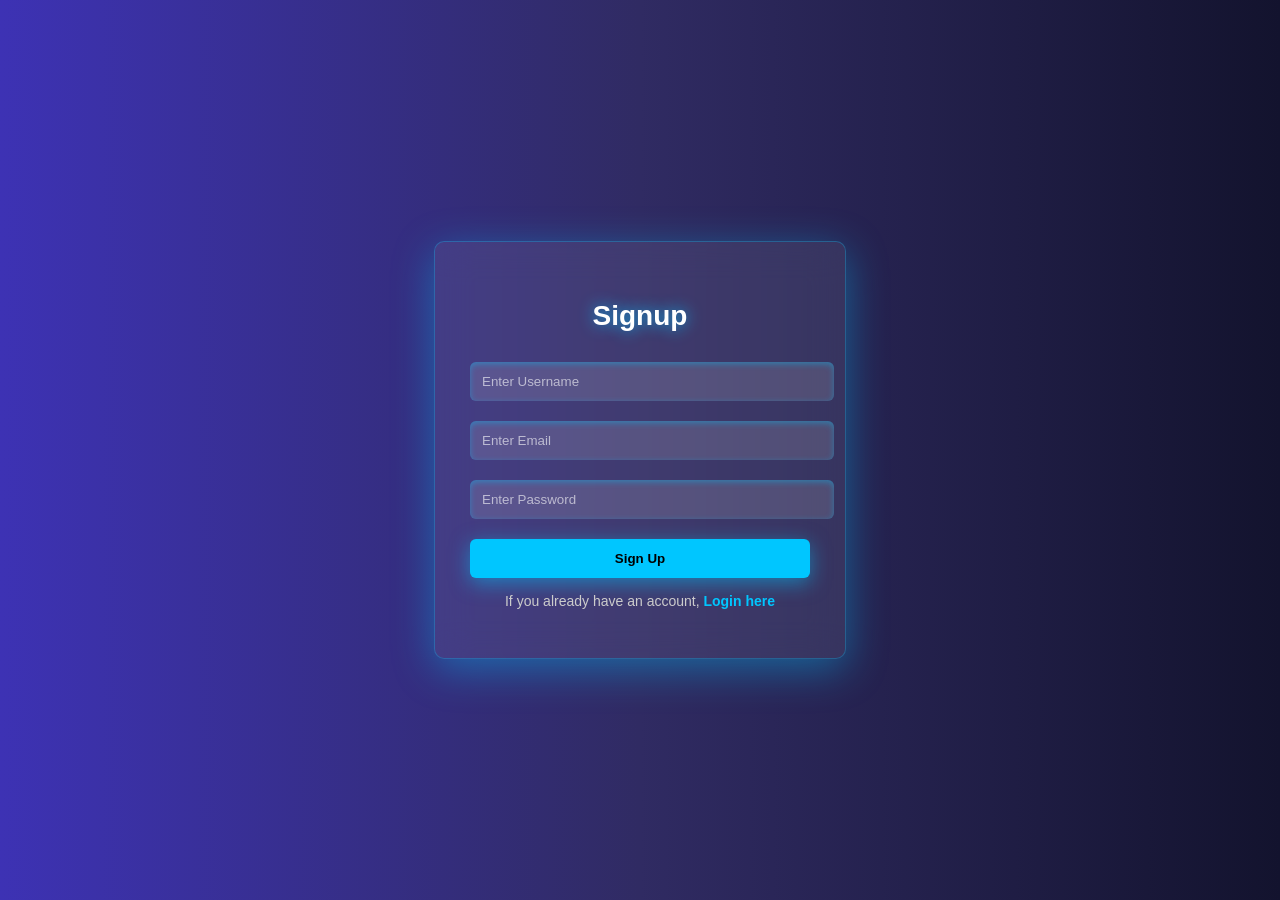
<file: index.html>
<!DOCTYPE html>
<html lang="en">
<head>
    <meta charset="UTF-8">
    <meta name="viewport" content="width=device-width, initial-scale=1.0">
    <title>Signup Page</title>

    <link rel="stylesheet" href="signup.css">
</head>
<body>

    <div class="main">
        <form class="form" onsubmit="return signup()">

            <h2 class="title">Signup</h2>

            <input type="text" id="username" class="input" placeholder="Enter Username">

            <input type="email" id="email" class="input" placeholder="Enter Email">

            <input type="password" id="password" class="input" placeholder="Enter Password">

            <button type="submit" class="btn">Sign Up</button>
            <p class="switch-text">
    If you already have an account, 
    <a href="Login.html">Login here</a>
</p>



        </form>
        
    </div>

    <script src="signup.js"></script>

</body>
</html>
</file>
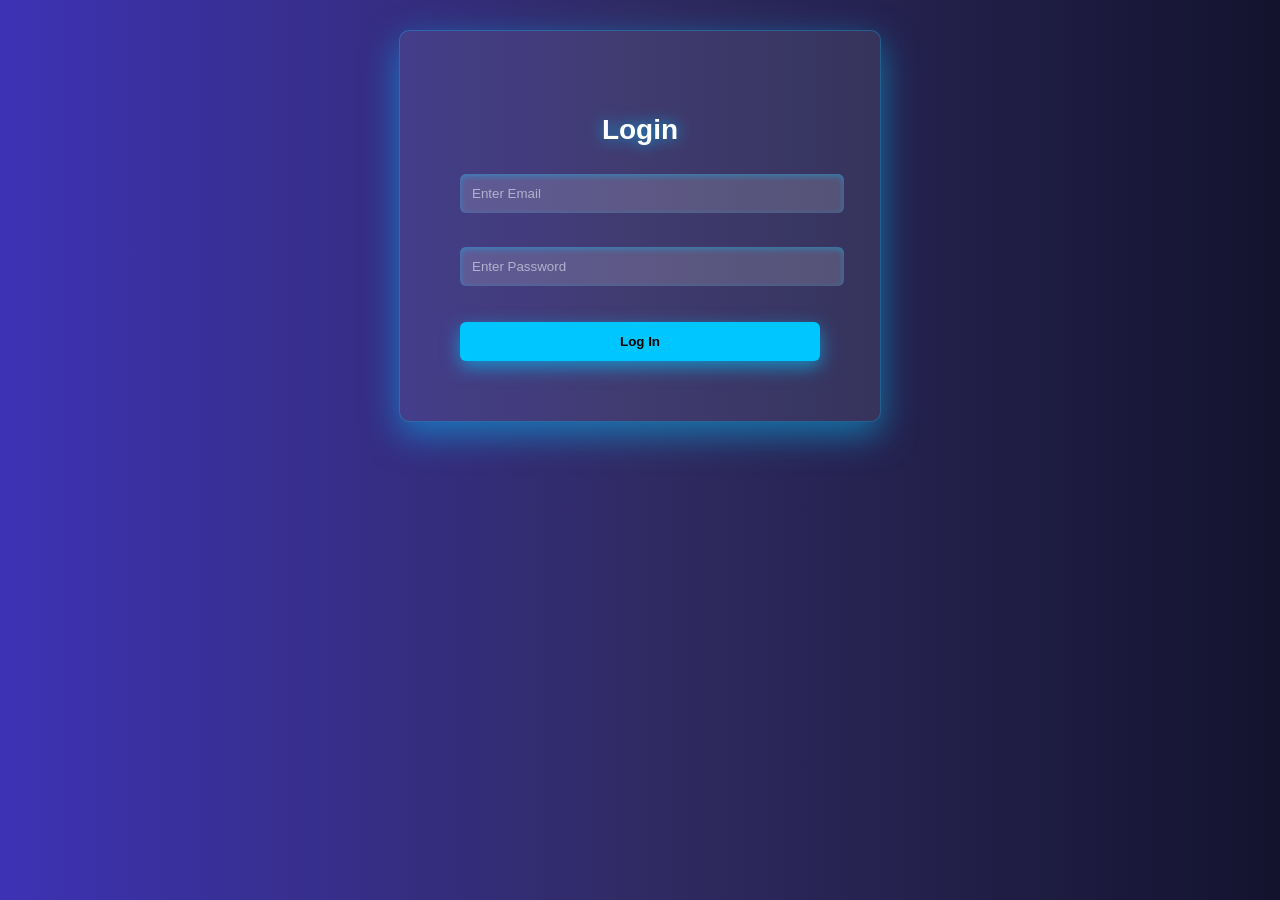
<file: Form.html>
<!DOCTYPE html>
<html lang="en">
<head>
    <meta charset="UTF-8">
    <title>Contact Management </title>
    <link rel="stylesheet" href="Form.css">
</head>
<body>

    <div class="header">
    <h2>Contact Management System</h2>
    <button class="logout-btn" onclick="logout()">Logout</button>
</div>

<form onsubmit="return saveContact()">
    <h2 class="Form-Heading">FORM</h2>
    <input type="text" id="fname" placeholder="First Name" required>
    <input type="text" id="lname" placeholder="Last Name" required>
    <input type="email" id="email" placeholder="Email" required>
    <input type="text" id="bio" placeholder="Biography" required>
    <input type="url" id="image" placeholder="Image URL" required>
    <input type="number" id="age" placeholder="Age" required>
    <input type="text" id="address" placeholder="Address" required>
    <input type="text" id="contact" placeholder="Contact" required>

    <div class="gender-container">
        
        <div class="gender">
            <p>Gender:</p>
            <label><input type="radio" name="gender" value="Male" required> Male</label>
            <label><input type="radio" name="gender" value="Female"> Female</label>
            <label><input type="radio" name="gender" value="Other"> Other</label>
        </div>
    </div>

    <button type="submit">Save Data</button>
</form>

<div id="output"></div>

<script src="Form.js"></script>
</body> 
</html>
</file>
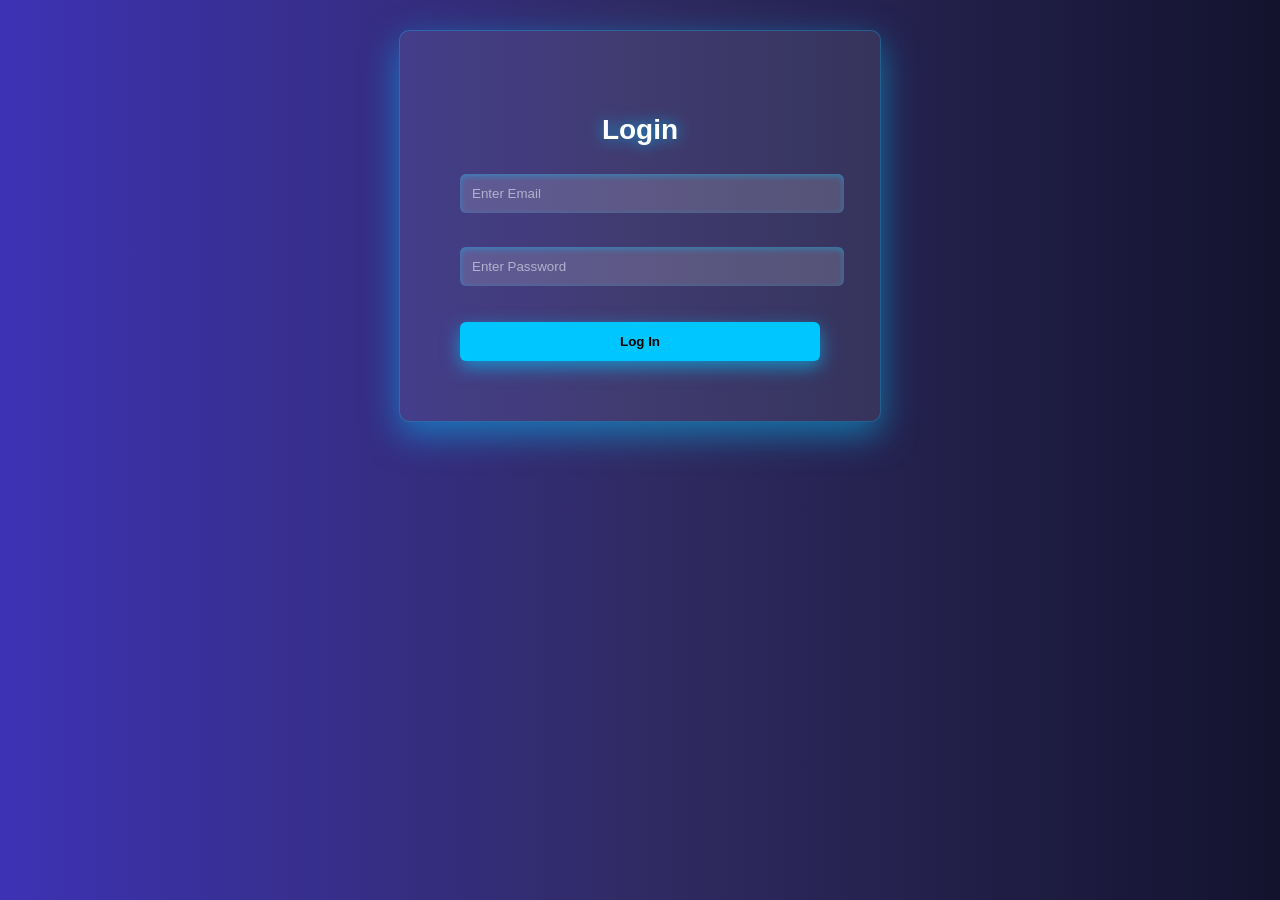
<file: Login.html>
<!DOCTYPE html>
<html lang="en">
<head>
    <meta charset="UTF-8">
    <meta name="viewport" content="width=device-width, initial-scale=1.0">
    <title>Signup Page</title>
    <link rel="stylesheet" href="Login.css">
</head>
<body>

    <div class="main-container">
        <form action="Form.html" onsubmit="return login()">

            <h2>Login</h2>

            <input type="email" id="email" placeholder="Enter Email" >
            <br><br>

            <input type="password" id="password" placeholder="Enter Password" >
            <br><br>

            <button type="submit">Log In</button>

        
        </form>
    </div>

    <script src="Login.js"></script>

</body>
</html>
</file>
<file: signup.css>
body {
    margin: 0;
    padding: 0;
    font-family: "Segoe UI", sans-serif;
    height: 100vh;
    display: flex;
    justify-content: center;
    align-items: center;
    background: linear-gradient(90deg, #3d32b4, #302b63, #13132e);
}

.main {
    width: 100%;
    display: flex;
    justify-content: center;
}

.form {
    width: 340px;
    padding: 35px;
    border-radius: 10px;
    background: rgba(255, 255, 255, 0.08);
    backdrop-filter: blur(18px);
    -webkit-backdrop-filter: blur(18px);
    border: 1px solid rgba(0, 198, 255, 0.3);
    box-shadow: 0 10px 40px rgba(0, 198, 255, 0.4);
    text-align: center;
        transition: 0.3s;
}

.form:hover {
    transform: translateY(-5px);
    box-shadow: 0 15px 50px rgba(0, 198, 255, 0.7);
}

.title {
    font-size: 28px;
    margin-bottom: 20px;
    color: white;
    text-shadow: 0 0 15px rgba(0, 198, 255, 0.8);
}

.input {
    width: 100%;
    padding: 12px;
    margin: 10px 0;
    border: none;
    border-radius: 6px;
    outline: none;
    background: rgba(255, 255, 255, 0.12);
    color: white;
    box-shadow: inset 0 2px 6px rgba(0, 198, 255, 0.4);
    transition: 0.3s;
}

.input::placeholder {
    color: rgba(255, 255, 255, 0.6);
}

.input:focus {
    background: rgba(255, 255, 255, 0.2);
    box-shadow: 0 0 15px rgba(0, 198, 255, 0.8);
    transform: scale(1.03);
}

.btn {
    width: 100%;
    padding: 12px;
    margin-top: 10px;
    border: none;
    border-radius: 6px;
    background: #00c6ff;
    color: black;
    font-weight: bold;
    cursor: pointer;
    box-shadow: 0 5px 20px rgba(0, 198, 255, 0.5);
    transition: 0.3s;
}

.btn:hover {
    background: #00c6ff;
    box-shadow: 0 0 30px rgba(0, 198, 255, 0.9);
}
.switch-text {
    margin-top: 15px;
    font-size: 14px;
    color: #ccc;
    text-align: center;
}

.switch-text a {
    color: #00c6ff;
    text-decoration: none;
    font-weight: 600;
    transition: 0.3s;
}

.switch-text a:hover {
    color: #009ed6;
    text-decoration: underline;
}
</file>
<file: Form.css>
body {
    margin: 0;
    padding: 80px 0 0 0;    
    padding-top: 70px;
    font-family: "Segoe UI", sans-serif;
    min-height: 100vh;
    background: linear-gradient(135deg, #3d32b4, #302b63, #13132e);
}

.header {
    width: 100%;
        height: 60px;              /* FIX: consistent header height */
    padding: 0 20px;    
    background: rgba(255, 255, 255, 0.08);
    backdrop-filter: blur(10px);
    display: flex;
    justify-content: space-between;
    align-items: center;
    color: white;
    position: fixed;
    top: 0;
    left: 0;
    z-index: 1000;
    box-shadow: 0 5px 20px rgba(0, 0, 0, 0.3);
}


.logout-btn {
    padding: 10px;
    margin-right: 50px; 
    width: 80px;
    border: none;
    border-radius: 5px;
    background: #00c6ff;
    cursor: pointer;
    font-weight: bold;
    transition: 0.3s;
}

.logout-btn:hover {
    background: #009ed6;
}

form {
    width: 100%;
    max-width: 400px;
    margin: 40px auto;
    padding: 80px; 
    border-radius: 10px;
    background: rgba(255, 255, 255, 0.08);
    backdrop-filter: blur(18px);
    border: 1px solid rgba(0, 198, 255, 0.3);
    box-shadow: 0 10px 40px rgba(0, 198, 255, 0.4);
    text-align: center;
    color: white;
    transition: 0.3s;
}

.Form-Heading {
    text-align: center;
    color: #00c6ff;
    font-size: 22px;
    font-weight: 600;
    text-shadow: 0 0 8px rgba(0, 198, 255, 0.7);
}

form:hover {
    transform: translateY(-5px);
    box-shadow: 0 15px 50px rgba(0, 198, 255, 0.7);
}

/* INPUTS */
form input {
    width: 100%;
    padding: 12px;
    margin: 10px 0;
    border: none;
    border-radius: 6px;
    outline: none;
    background: rgba(255, 255, 255, 0.12);
    color: white;
    box-shadow: inset 0 2px 6px rgba(0, 198, 255, 0.4);
    transition: 0.3s;
}

form input::placeholder {
    color: rgba(255, 255, 255, 0.6);
}

form input:focus {
    background: rgba(255, 255, 255, 0.2);
    box-shadow: 0 0 15px rgba(0, 198, 255, 0.8);
    transform: scale(1.03);
}

.gender {
    display: flex;
    justify-content: space-around; /* FIX: better spacing */
    align-items: center;
    gap: 20px;
    flex-wrap: wrap;
}

.gender label {
    display: flex;
    align-items: center;
    gap: 6px;
    color: white;
    font-size: 14px;
    cursor: pointer;
}

button {
    width: 100%; 
    margin-top: 10px;
    padding: 10px;
    border: none;
    border-radius: 6px;
    background: #00c6ff;
    color: black;
    font-weight: bold;
    cursor: pointer;
    box-shadow: 0 5px 20px rgba(0, 198, 255, 0.5);
    transition: 0.3s ease;
}

button:hover {
    box-shadow: 0 0 30px rgba(0, 198, 255, 0.9);
}

#output {
    display: flex;
    flex-wrap: wrap;
    gap: 20px;
    justify-content: center;
    padding: 20px;
}


.user-card {
    width: 300px;
    padding: 20px;
    text-align: center;
    border-radius: 10px;
    background: rgba(255, 255, 255, 0.08);
    backdrop-filter: blur(18px);
    border: 1px solid rgba(0, 198, 255, 0.3);
    box-shadow: 0 10px 40px rgba(0, 198, 255, 0.4);
    color: rgb(198, 190, 235);
    transition: 0.3s;
}

.user-card:hover {
    transform: translateY(-5px);
    box-shadow: 0 15px 50px rgba(0, 198, 255, 0.7);
}
.edit-btn {
    background: #ffcc00;
    color: black;
    box-shadow: 0 4px 15px rgba(255, 204, 0, 0.4);
}

.edit-btn:hover {
    background: #e6b800;
    box-shadow: 0 0 20px rgba(255, 204, 0, 0.8);
    transform: translateY(-2px);
}


.delete-btn {
    background: #ff4d4d;
    color: white;
    box-shadow: 0 4px 15px rgba(255, 77, 77, 0.4);
}

.delete-btn:hover {
    background: #e60000;
    box-shadow: 0 0 20px rgba(255, 77, 77, 0.8);
    transform: translateY(-2px);
}
.profile-img {
    width: 70px;
    height: 70px;
    border-radius: 50%;
    margin-bottom: 10px;
}
</file>
<file: Login.css>
body {
    margin: 0;
    padding: 0;
    font-family: Arial, sans-serif;
    height: 100vh;
    display: flex;
    flex-direction: column;
    align-items: center;
    background: linear-gradient(90deg, #3d32b4, #302b63, #13132e);
}

form {
    width: 360px;
    padding: 60px;
    margin-top: 30px;
    background: rgba(255, 255, 255, 0.08);
    border: 1px solid rgba(0, 198, 255, 0.3);
    border-radius: 10px;
    box-shadow: 0 12px 35px rgba(0, 198, 255, 0.5);
}

h2 {
    color: white;
    margin-bottom: 20px;
    text-align: center;
    font-size: 28px;
    text-shadow: 0 0 15px rgba(0, 198, 255, 0.8);
}

input {
    width: 100%;
    padding: 12px;
    margin: 8px 0;
    border: none;
    border-radius: 6px;
    background: rgba(255, 255, 255, 0.15);
    box-shadow: inset 0 2px 6px rgba(0, 198, 255, 0.4);
    color: white;
}

input:focus {
    background: rgba(83, 50, 126, 0.25);
    box-shadow: 0 0 12px rgba(0, 198, 255, 0.8);
    outline: none;
}

input::placeholder {
    color: rgba(216, 214, 230, 0.7);
}

.gender {
    display: flex;
    align-items: center;
    justify-content: space-between;
    margin: 10px 0;
    color: rgb(198, 190, 235);
}

.gender label {
    display: flex;
    align-items: center;
    gap: 5px;
}

button {
    width: 100%;
    padding: 12px;
    margin-top: 10px;
    border: none;
    border-radius: 6px;
    background: #00c6ff;
    color: black;
    font-weight: bold;
    cursor: pointer;
    box-shadow: 0 6px 18px rgba(0, 198, 255, 0.6);
    transition: 0.3s;
}

button:hover {
    background: #009ed6;
    box-shadow: 0 0 25px rgba(0, 198, 255, 0.9);
}

#output {
    width: 360px;
    margin-top: 20px;
}

#output div {
    background: rgba(255, 255, 255, 0.08);
    padding: 10px;
    margin-top: 10px;
    border-radius: 8px;
    box-shadow: 0 8px 22px rgba(0, 198, 255, 0.5);
}
</file>
